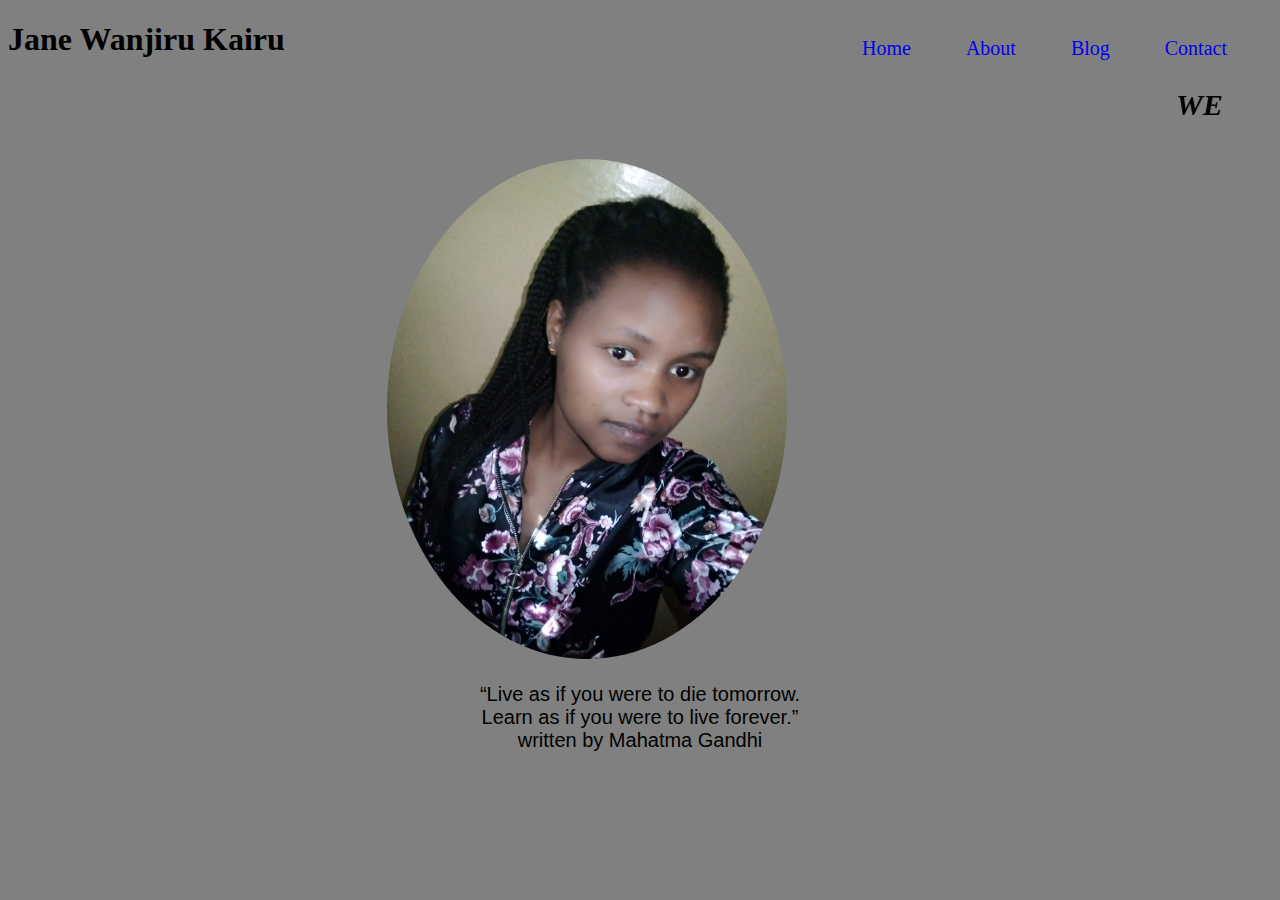
<file: index.html>
<!DOCTYPE html>
<html>
    <head>
        
        <title>WEBSITE</title>
        <link rel="stylesheet" href="style.css">
        </head>
        <body class="main">
           <div class="nav">
           <a href="Home.html">Home</a>
          <a href="About.html">About </a>
           <a href="Blog.html">Blog</a>
           <a href="Contact.html">Contact</a>

            </div>
           <h1> <strong> Jane Wanjiru Kairu</strong></h1>
           <p class="invite"><b><marquee><i>WELCOME TO MY HOME PAGE</i></marquee></b></p>
           <img class="me" src="images/IMG_170021_8.jpg" width="400px" height="500px"> 
          <p class="quote">“Live as if you were to die tomorrow.<br>
             Learn as if you were to live forever.”<br>
             written by Mahatma Gandhi</p>
        
           
</html>
</body>
</file>
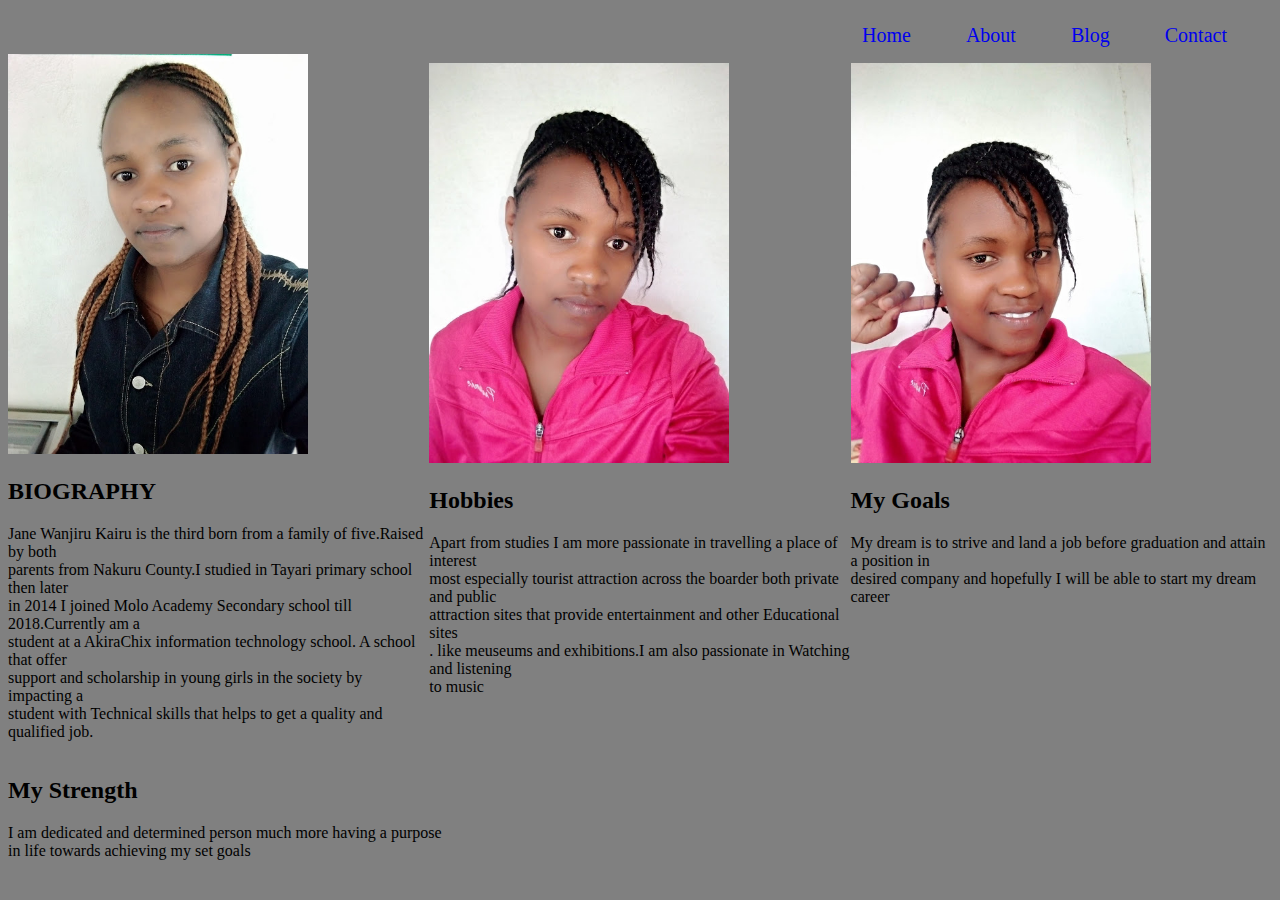
<file: About.html>
<!DOCTYPE html>
<html>
    <head>
        <title>WEBSITE</title>
        <link rel="stylesheet" href="style.css">
        </head>
        <body>
           <div class="nav">
           <a href="Home.html">Home</a>
          <a href="About.html">About </a>
           <a href="Blog.html">Blog</a>
           <a href="Contact.html">Contact</a>
           
           </div>

            <div class="row">
              <div class="column ">
              
              
        <img id="img1" src="IMG_20200827_101803_5.jpg" width="300px" height="400px">
           <h2>BIOGRAPHY</h2>
           <p>Jane Wanjiru Kairu is the third born from a family of five.Raised by both<br>
            parents from Nakuru County.I studied in Tayari primary school then later <br>
            in 2014 I joined Molo Academy Secondary school till 2018.Currently am a<br>
            student at a AkiraChix information technology school. A school that offer<br>
            support and scholarship  in  young girls in the society by impacting a <br>
            student with Technical skills that helps to get a quality and qualified job.<br>
              </p>

            </p>


              </div>

              <div class="column right">
                <img src="images/IMG7.jpg" width="300px" height="400px">
            
           <h2>Hobbies</h2>
              <p> Apart from studies I am more passionate in travelling a place of interest<br>
               most especially tourist attraction across the boarder both private and public <br>
               attraction sites that provide entertainment and other Educational sites<br>.
               like meuseums and exhibitions.I am also passionate in Watching and listening<br>
              to music<br>
            </p>
            </div>

            <div class="column left">
              <img  src="images/pic.jpg" width="300px" height="400px">
          
           <h2>My Goals</h2>
           <p>My dream is to strive and land a job before graduation and attain a position in <br>
            desired company and hopefully I will be able to start my dream career<br>
            </p>
            </div>
             </div>
            
           <h2>My Strength</h2>
           <p>I am  dedicated and determined person much more having a purpose<br>
             in  life towards achieving  my set goals<br>
         </p>
 </div>
        
</html>
</body>
</file>
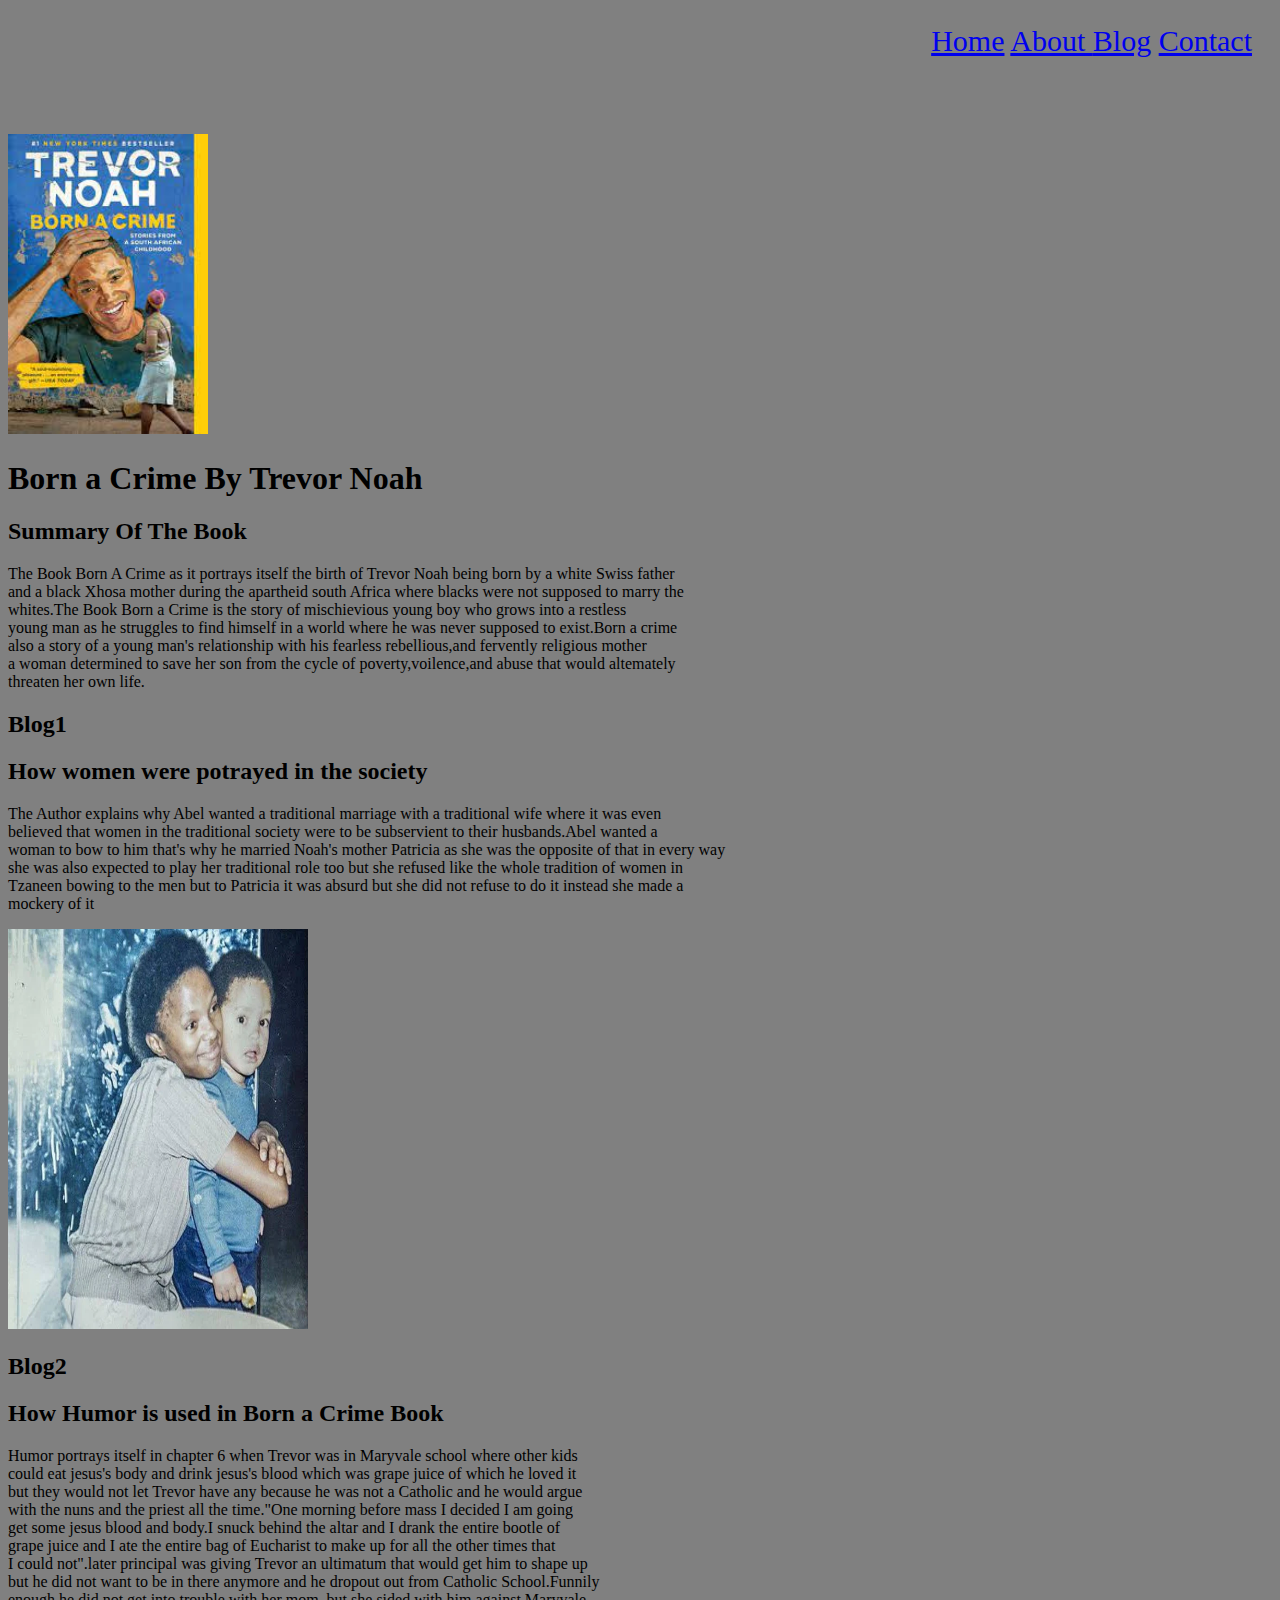
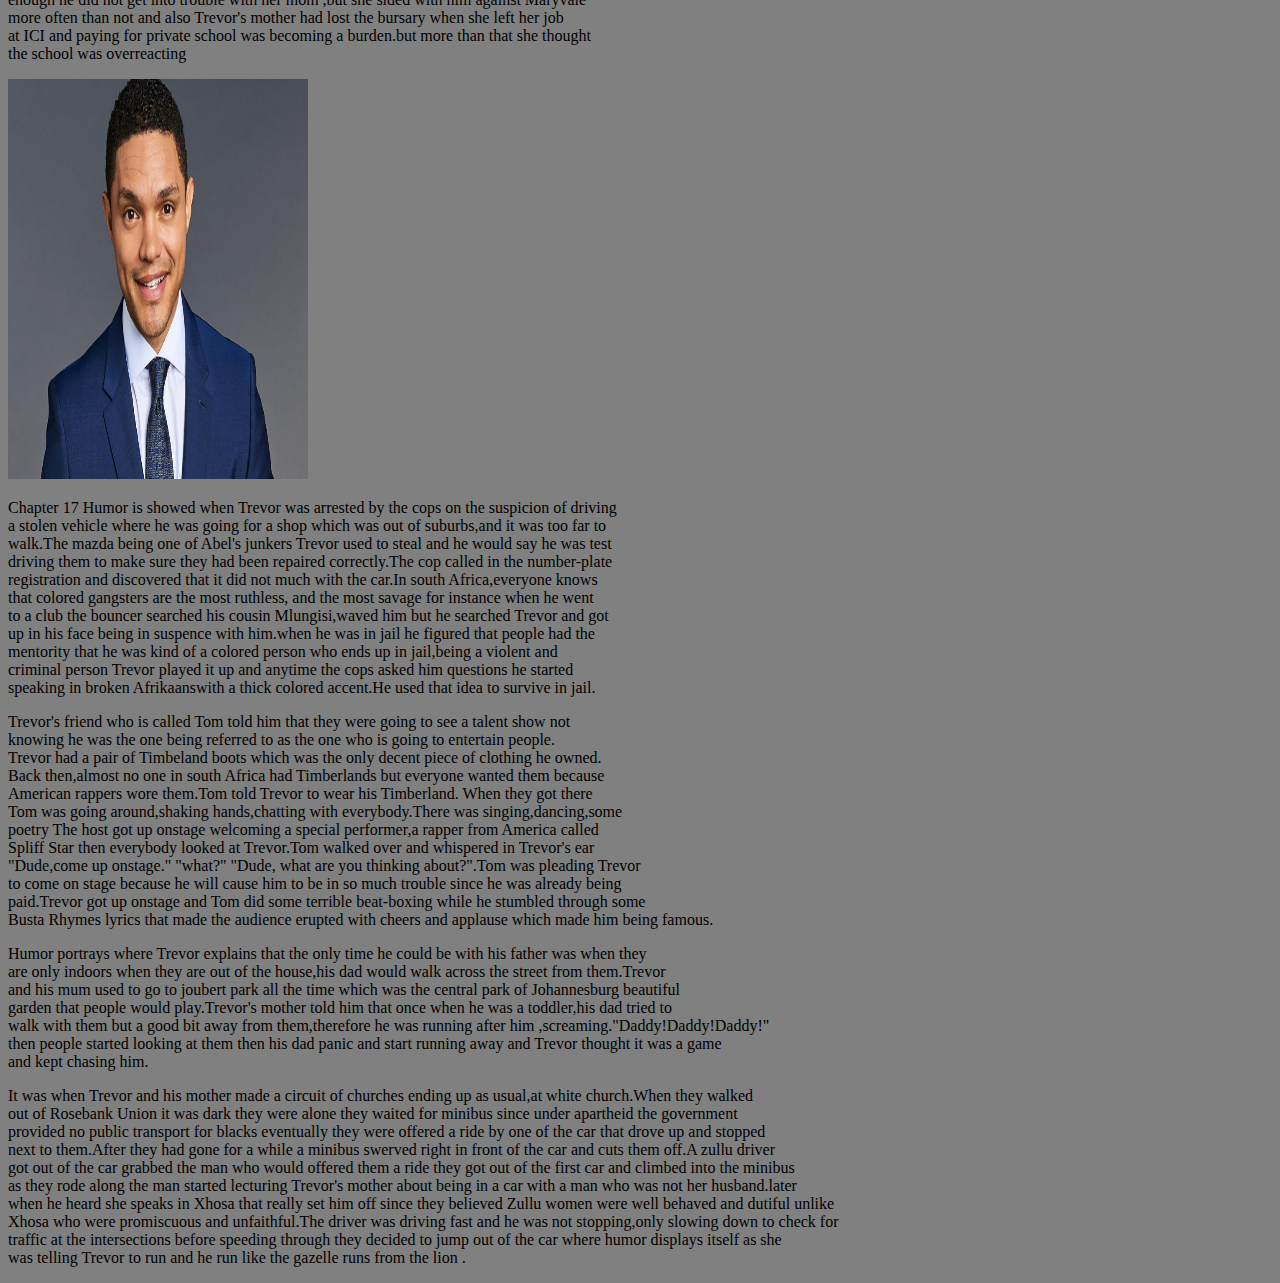
<file: Blog.html>
<!DOCTYPE html>
<html>
    <head>
        <title>WEBSITE</title>
        <link rel="stylesheet" href="blog.css">
        </head>
        <body>
           <div class="nav">
           <a href="Home.html">Home</a>
          <a href="About.html">About </a>
           <a href="Blog.html">Blog</a>
           <a href="Contact.html">Contact</a>

            </div>

           <!-- <div class="row"> -->
            <div id="photo1" class="column"> 
            <img  src="images/picture.jpeg" width="200px" height="300px"> 
             </div>
           
              <div class="column"> 
           <h1>Born a Crime By Trevor Noah </h1>
           <h2>Summary Of The Book</h2>
           <p>The Book Born A Crime as it portrays itself the birth of Trevor Noah being born by a white Swiss father<br>
            and a black Xhosa mother during the apartheid south Africa where blacks were not supposed to marry the <br>
            whites.The Book Born a Crime is the story of mischievious young boy who grows into a restless <br>
            young man as he struggles to find himself in a world where he was never supposed to exist.Born a crime <br>
            also a story of a young man's relationship with his fearless rebellious,and fervently religious mother <br>
            a woman determined to save her son from the cycle of poverty,voilence,and abuse that would altemately <br>
            threaten her own life.<br>
           </p>
              <!-- </div> -->

            <div id="" class="column">     
         <h2>Blog1</h2>
        <h2> How women were potrayed in the society</h2>
        <p>The Author explains why Abel wanted a traditional marriage with a traditional wife where it was even <br>
        believed that women in the traditional society were to be  subservient to their husbands.Abel wanted a <br>
        woman to bow to him that's why he married Noah's mother Patricia as she was the opposite of that in every way<br>
        she was also expected to play her traditional role too but she refused like the whole tradition of women in<br>
        Tzaneen bowing to the men but to Patricia it was absurd but she did not refuse to do it instead she made a <br>
        mockery of it <br>
        </p>
    <!-- </div> -->
        <!-- <div class="row1">  -->
           <div class="column"> 
           <img  src="6986b7aa9bc3891c.webp" width="300px" height="400px">
           </div> 
          
           <h2>Blog2</h2>
           <h2>How Humor is used in Born a Crime Book</h2>
           <p>Humor portrays itself in chapter 6 when Trevor was in Maryvale school where other kids  <br>
            could eat jesus's body and drink jesus's blood which was grape juice of which he loved it<br>
            but they would not let Trevor have any because he was not a Catholic and he would argue <br>
            with the nuns and the priest all the time."One morning before mass I decided I am going <br>
            get some jesus blood and body.I snuck behind the altar and I drank the entire bootle of<br>
            grape juice and I ate the entire bag of Eucharist to make up for all the other times that<br>
            I could not".later principal was giving Trevor an ultimatum that would get him to shape up <br>
            but he did not want to be in there anymore and he dropout out from Catholic School.Funnily<br>
            enough he did not get into trouble with her mom ,but she sided with him against Maryvale<br>
            more often than not and also Trevor's mother had lost the bursary when she left her job<br>
            at ICI and paying for private school was becoming a burden.but more than that she thought <br>
             the school was overreacting<br>
            
               
               <div class="column"> 
               <img id="photo2" src="NoahT_CAA Speakers_Photo Credit Gavin Bond.jpg" width="300px" height="400px">
                </div>
                

            
             
               </p>
           <p>Chapter 17 Humor is showed when Trevor was arrested by the cops on the suspicion of driving <br>
            a stolen vehicle where he was going for a shop which was out of suburbs,and it was too far to<br>
            walk.The mazda being one of Abel's junkers Trevor used to steal and he would say he was test<br>
            driving them to make sure they had been repaired correctly.The cop called in the number-plate<br>
            registration and discovered that it did not much with the car.In south Africa,everyone knows <br>
            that colored gangsters are the most ruthless, and the most savage for instance when he went <br>
            to a club the bouncer searched his cousin Mlungisi,waved him but he searched Trevor and got<br>
            up in his face being in suspence with him.when he was in jail he figured that people had the<br>
            mentority that he was kind of a colored person who ends up in jail,being a violent and <br>
            criminal person Trevor played it up and anytime the cops asked him questions he started <br>
            speaking in broken Afrikaanswith a thick colored accent.He used that idea to survive in jail.<br>

           </p>
            <p>Trevor's friend who is called Tom told him that they were going to see a talent show not<br>
            knowing he was the one being referred to as the one who is going to entertain people.<br>
            Trevor had a pair of Timbeland boots which was the only decent piece of clothing he owned.<br>
            Back then,almost no one in south Africa had Timberlands but everyone wanted them because <br>
            American rappers wore them.Tom told Trevor to wear his Timberland. When they got there <br>
            Tom was going around,shaking hands,chatting with everybody.There was singing,dancing,some<br>
            poetry The host got up onstage welcoming a special performer,a rapper from America called <br>
            Spliff Star then everybody looked at Trevor.Tom walked over and whispered in Trevor's ear<br>
            "Dude,come up onstage." "what?" "Dude, what are you thinking about?".Tom was pleading Trevor<br>
            to come on stage because he will cause him to be in so much trouble since he was already being<br>
            paid.Trevor got up onstage and Tom did some terrible beat-boxing while he stumbled through some <br>
            Busta Rhymes lyrics that made the audience erupted with cheers and applause which made him being famous.<br>

               </p>
           <p>Humor portrays where Trevor explains that the only time he could be with his father was when they<br>
            are only indoors when they are out of the house,his dad would walk across the street from them.Trevor<br>
            and his mum used to go to joubert park all the time which was the central park of Johannesburg beautiful<br>
            garden that people would play.Trevor's mother told him that once when he was a toddler,his dad tried to <br>
            walk with them but a good bit away from them,therefore he was running after him ,screaming."Daddy!Daddy!Daddy!"<br>
            then people started looking at them then his dad panic and start running away and Trevor thought it was a game<br>
            and kept chasing him.<br>
                 </p>
           <p>It was when Trevor and his mother made a circuit of churches ending up as usual,at white church.When they walked <br>
            out of Rosebank Union it was dark they were alone they waited for minibus since under apartheid the government <br>
            provided no public transport for blacks eventually they were offered a ride by one of the car that drove up and stopped<br>
            next to them.After they had gone for a while a minibus swerved right in front of the car and cuts them off.A zullu driver<br>
            got out of the car grabbed the man who would offered them a ride they got out of the first car and climbed into the minibus<br>
            as they rode along the man started lecturing Trevor's mother about being in a car with a man who was not her husband.later <br>
            when he heard she speaks in Xhosa that really set him off since they believed Zullu women were well behaved and dutiful unlike<br>
            Xhosa who were promiscuous and unfaithful.The driver was driving fast and he was not stopping,only slowing down to check for <br>
            traffic at the intersections before speeding through they decided to jump out of the car where humor displays itself as she <br>
            was telling Trevor to run and he run like the gazelle runs from the lion .<br>

           </p>

               </p>
           </div>
        </div>
        </div>
    </div>

        
           

          
        
            
        
        
        
</html>
</body>
</file>
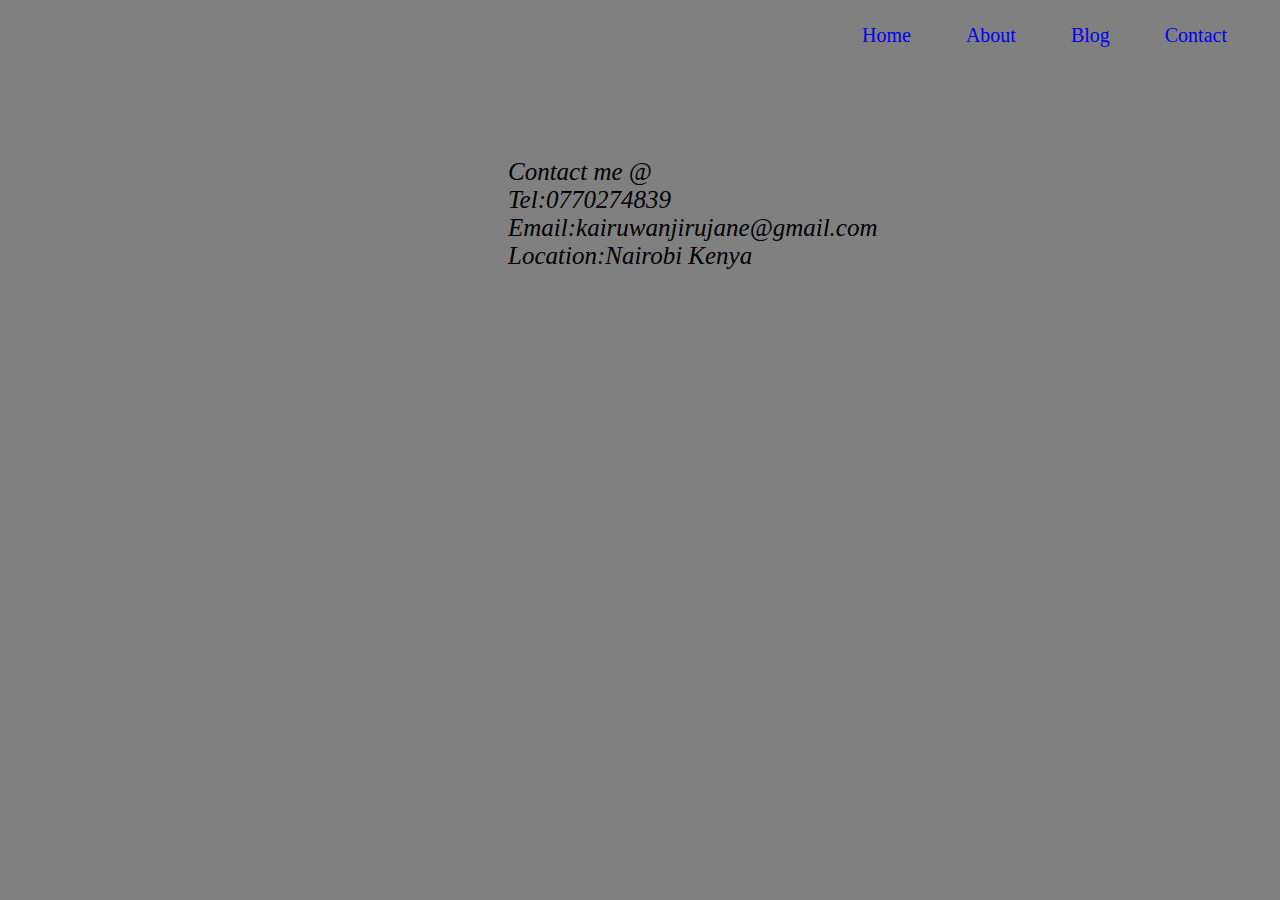
<file: Contact.html>
<!DOCTYPE html>
<html>
    <head>
        <title>WEBSITE</title>
        <link rel="stylesheet" href="style.css">
        </head>
        <body>
           <div class="nav">
           <a href="Home.html">Home</a>
          <a href="About.html">About </a>
           <a href="Blog.html">Blog</a>
           <a href="Contact.html">Contact</a>

            </div>
            <div class="info"> 
           <address>Contact me @<br>
            Tel:0770274839<br>
            Email:kairuwanjirujane@gmail.com<br>
            Location:Nairobi Kenya <br>
           </div>


        </address>
        
        
</html>
</body>
</file>
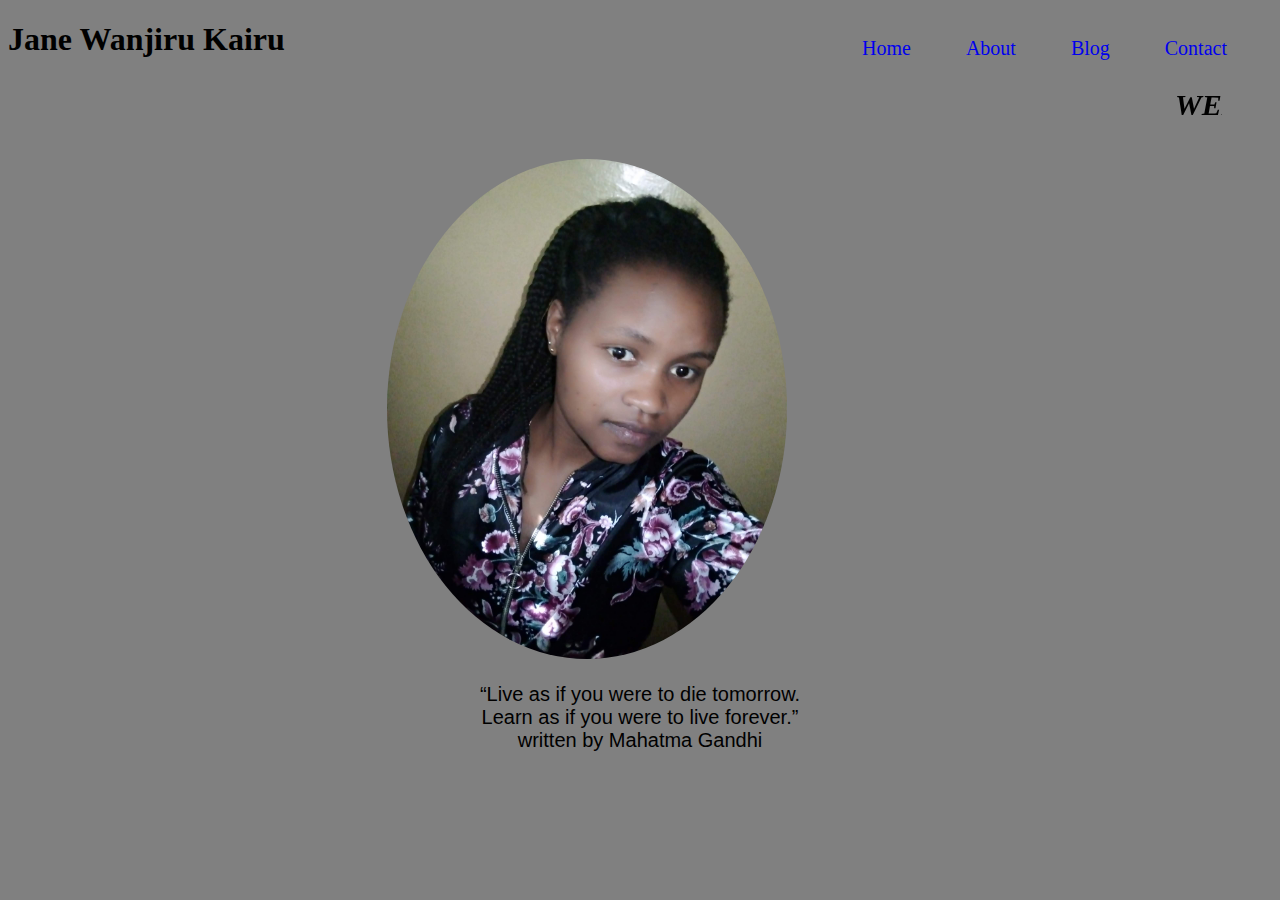
<file: Home.html>
<!DOCTYPE html>
<html>
    <head>
        
        <title>WEBSITE</title>
        <link rel="stylesheet" href="style.css">
        </head>
        <body class="main">
           <div class="nav">
           <a href="Home.html">Home</a>
          <a href="About.html">About </a>
           <a href="Blog.html">Blog</a>
           <a href="Contact.html">Contact</a>

            </div>
           <h1> <strong> Jane Wanjiru Kairu</strong></h1>
           <p class="invite"><b><marquee><i>WELCOME TO MY HOME PAGE</i></marquee></b></p>
           <img class="me" src="images/IMG_170021_8.jpg" width="400px" height="500px"> 
          <p class="quote">“Live as if you were to die tomorrow.<br>
             Learn as if you were to live forever.”<br>
             written by Mahatma Gandhi</p>
        
           
</html>
</body>
</file>
<file: style.css>
body{
    background-color: grey ;
   
}

.nav{
    color: black;
    font-size: 20px;
    text-align: center;
    float: right;
    margin-top: auto;
    padding: 16px 20px;
    overflow: hidden;
}
 
a{
    text-decoration: none;
    padding: 20px 25px;
}
.row::after{
    display: table;
    clear: both;
}
.column{
    float: left;
    width: 33.33%;
    
}


.info{
    text-align:justify;
    font-size: 25px;
    padding-top: 150px;
    padding-left: 500px;   
}
.img{
    text-align: center; 
    margin-left:300px ; 
}

.quote{   
text-align:center;
font-family: sans-serif;
font-size: 20px;

}
.me{
   
    border-radius:50%;
    margin-left: 30%;
}
.invite{
    padding-right: 50px;
    font-size: 30px;
}

.column right{ 
     padding: 10px; 
    padding: 20px; 
    margin-left: 200px;
    align-items: center;
    margin:0%;
 
} 
#img1{
    padding-top: 46px;
 
} 
.row::after{
    content: "";
    display: table;
    align-items: center;
    text-align: center;
}
</file>
<file: blog.css>
.nav{
    color: black;
    font-size: 30px;
    text-align: center;
    float: right;
    margin-top: auto;
    padding: 16px 20px;
    overflow: hidden;
    
}
.a{
    text-decoration: none;
    padding: 20px 25px;
}

image{
    margin-bottom: 100px;
}
body{
    background-color:grey ;
}

.row{
    display: flex; 
 }
#photo2{
margin-right: 30%;
}
#photo1{
    margin-right: 30%;
    padding-top: 10%;
   
}
</file>
